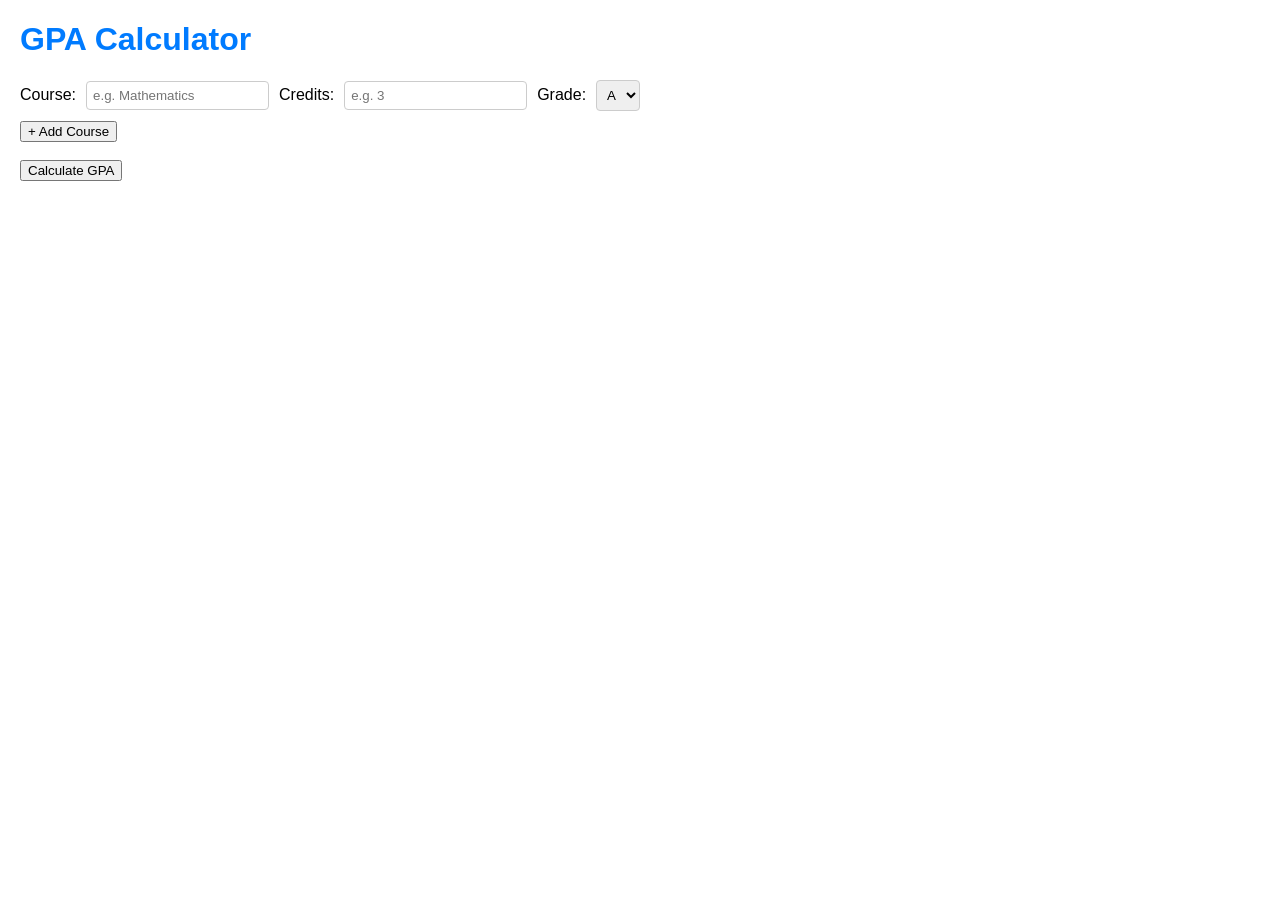
<file:  project lab2/step 1/index.html>
<!DOCTYPE html>
<html lang="en">
<head>
    <meta charset="UTF-8">
    <title>GPA Calculator</title>
    <link rel="stylesheet" href="style.css">
    <script src="script.js"></script>
</head>
<body>
    <h1>GPA Calculator</h1>
    <form action="calculate.php" method="post" onsubmit="return validateForm();">
        <div id="courses">
            <div class="course-row">
                <label>Course:</label>
                <input type="text" name="course[]" placeholder="e.g. Mathematics" required>
                <label>Credits:</label>
                <input type="number" name="credits[]" placeholder="e.g. 3" min="1" required>
                <label>Grade:</label>
                <select name="grade[]">
                    <option value="4.0">A</option>
                    <option value="3.0">B</option>
                    <option value="2.0">C</option>
                    <option value="1.0">D</option>
                    <option value="0.0">F</option>
                </select>
            </div>
        </div>
        <button type="button" onclick="addCourse()">+ Add Course</button><br><br>
        <input type="submit" value="Calculate GPA">
    </form>
</body>
</html>
</file>
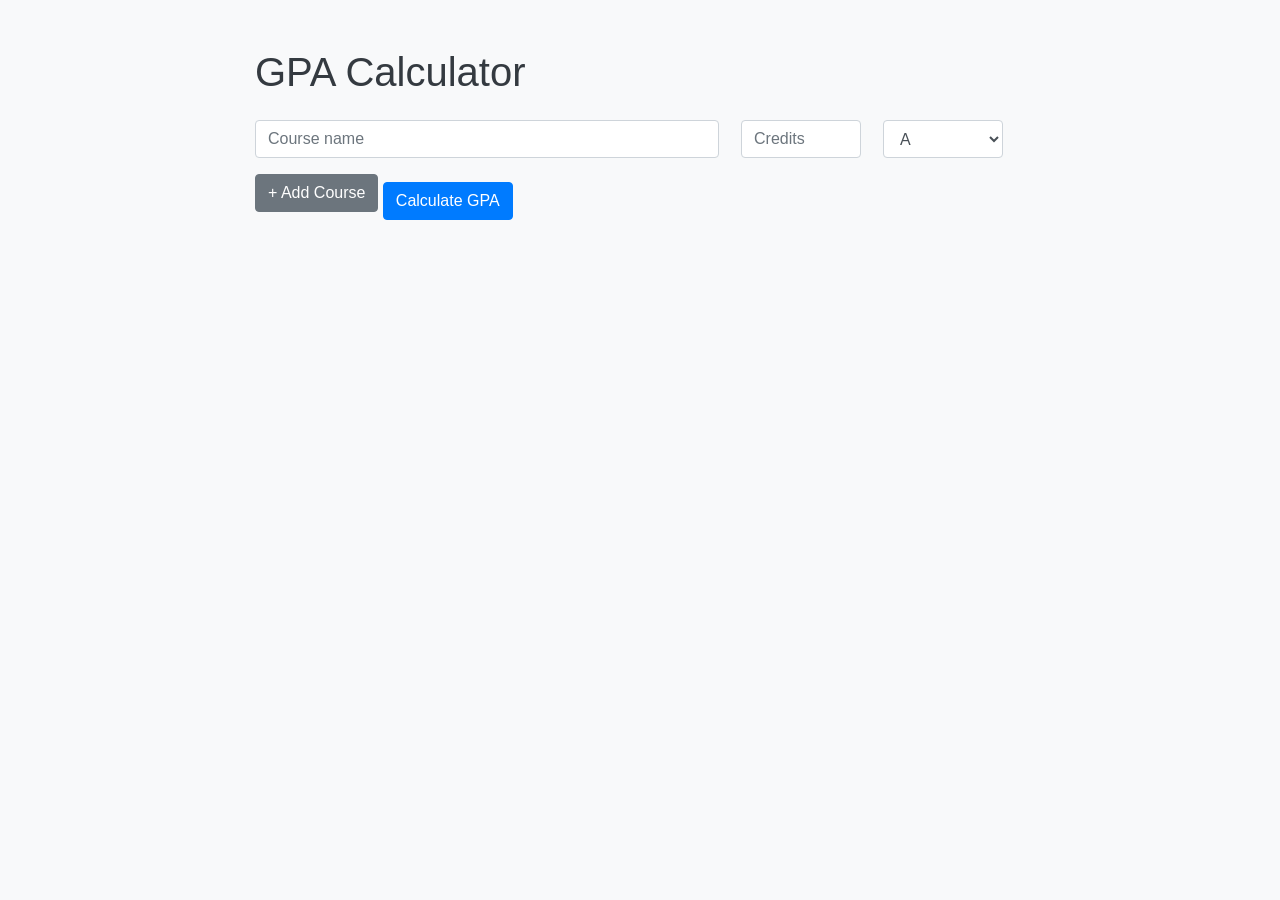
<file:  project lab2/step 3/index.html>
<!DOCTYPE html>
<html lang="en">
<head>
    <meta charset="UTF-8">
    <meta name="viewport" content="width=device-width, initial-scale=1.0">
    <title>GPA Calculator with jQuery and Bootstrap</title>
    <link rel="stylesheet" href="https://stackpath.bootstrapcdn.com/bootstrap/4.5.2/css/bootstrap.min.css">
    <link rel="stylesheet" href="style.css">
</head>
<body>
    <div class="container py-5">
        <h1 class="mb-4">GPA Calculator</h1>
        <div id="result" class="alert d-none"></div>
        <form id="gpaForm">
            <div id="courses">
                <div class="course-row form-row align-items-end mb-3">
                    <div class="col">
                        <label class="sr-only">Course</label>
                        <input type="text" name="course[]" class="form-control" placeholder="Course name" required>
                    </div>
                    <div class="col-2">
                        <label class="sr-only">Credits</label>
                        <input type="number" name="credits[]" class="form-control" placeholder="Credits" min="1" required>
                    </div>
                    <div class="col-2">
                        <label class="sr-only">Grade</label>
                        <select name="grade[]" class="form-control">
                            <option value="4.0">A</option>
                            <option value="3.0">B</option>
                            <option value="2.0">C</option>
                            <option value="1.0">D</option>
                            <option value="0.0">F</option>
                        </select>
                    </div>
                    <div class="col-auto">
                        <button type="button" class="btn btn-danger remove-course d-none">Remove</button>
                    </div>
                </div>
            </div>
            <button type="button" id="addCourse" class="btn btn-secondary mb-3">+ Add Course</button>
            <button type="submit" class="btn btn-primary">Calculate GPA</button>
        </form>
    </div>

    <script src="https://code.jquery.com/jquery-3.6.0.min.js"></script>
    <script src="https://stackpath.bootstrapcdn.com/bootstrap/4.5.2/js/bootstrap.bundle.min.js"></script>
    <script src="script.js" defer></script>
</body>
</html>
</file>
<file:  project lab2/step 1/style.css>
body {
font-family: Arial, sans-serif;
margin: 20px;
background-color: white;
}
h1 {
color: #007BFF; }
.course-row {
display: flex;
gap: 10px;
align-items: center;
margin-bottom: 10px;
}
.course-row input, .course-row select {
padding: 6px;
border: 1px solid #ccc;
border-radius: 4px;
}
table {
border-collapse: collapse;
margin-top: 16px;
}
table th , table td { border: 1px solid #ccc; padding: 8px 14px;text-align: center; }
table th {
background-color: #007BFF;
color: white;
}
</file>
<file:  project lab2/step 3/style.css>
body {
    font-family: Arial, sans-serif;
    background-color: #f8f9fa;
}

.container {
    max-width: 800px;
}

h1 {
    color: #343a40;
}

.course-row {
    gap: 0.75rem;
}

#result {
    min-height: 42px;
}
</file>
